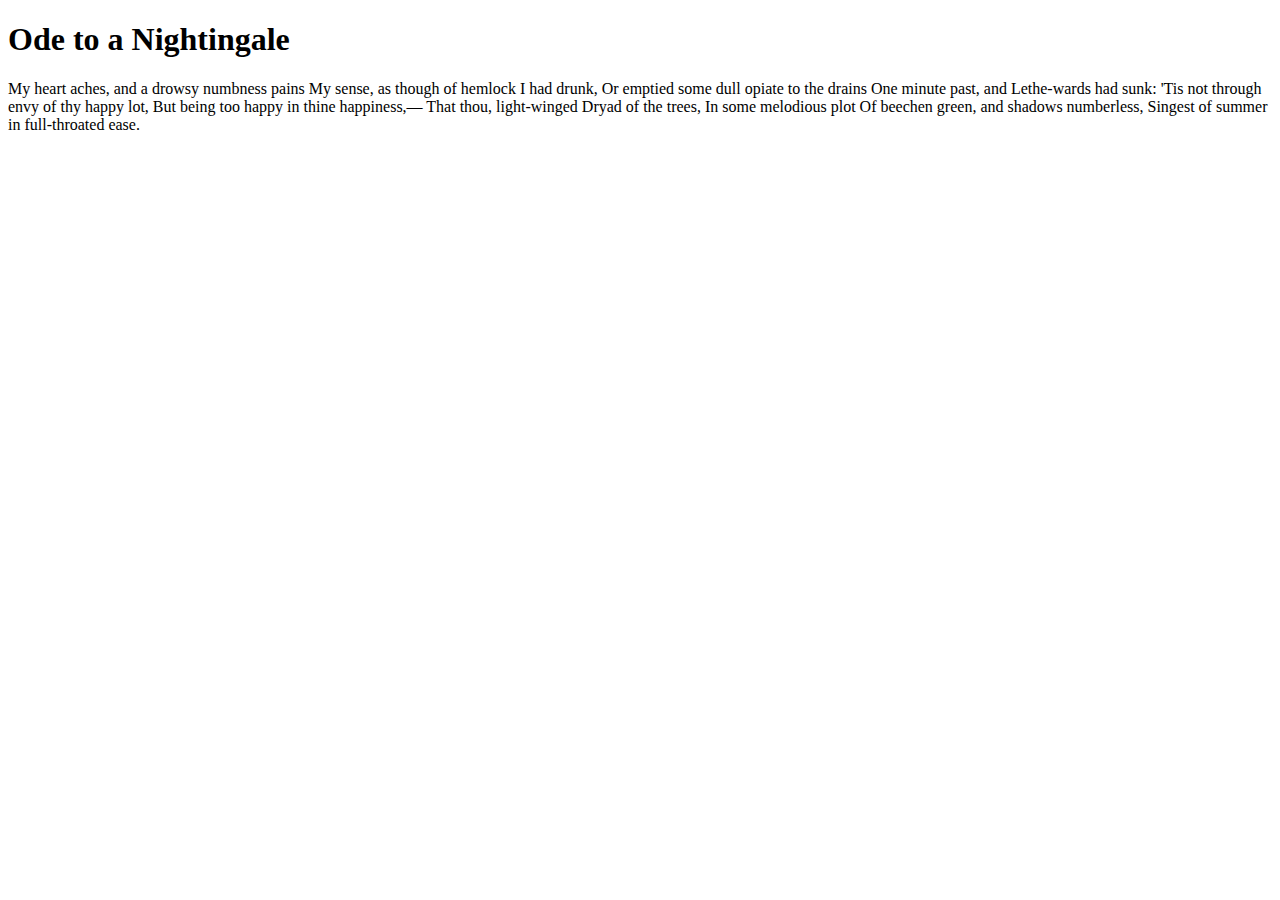
<file: 14) File reading/index.html>
<!DOCTYPE html>
<html>
<head>
<title>A Poem</title>
</head>
<body>
<h1>Ode to a Nightingale</h1>
<p>
My heart aches, and a drowsy numbness pains
My sense, as though of hemlock I had drunk,
Or emptied some dull opiate to the drains
One minute past, and Lethe-wards had sunk:
'Tis not through envy of thy happy lot,
But being too happy in thine happiness,—
That thou, light-winged Dryad of the trees,
In some melodious plot
Of beechen green, and shadows numberless,
Singest of summer in full-throated ease.
</p>
</body>
</html>
</file>
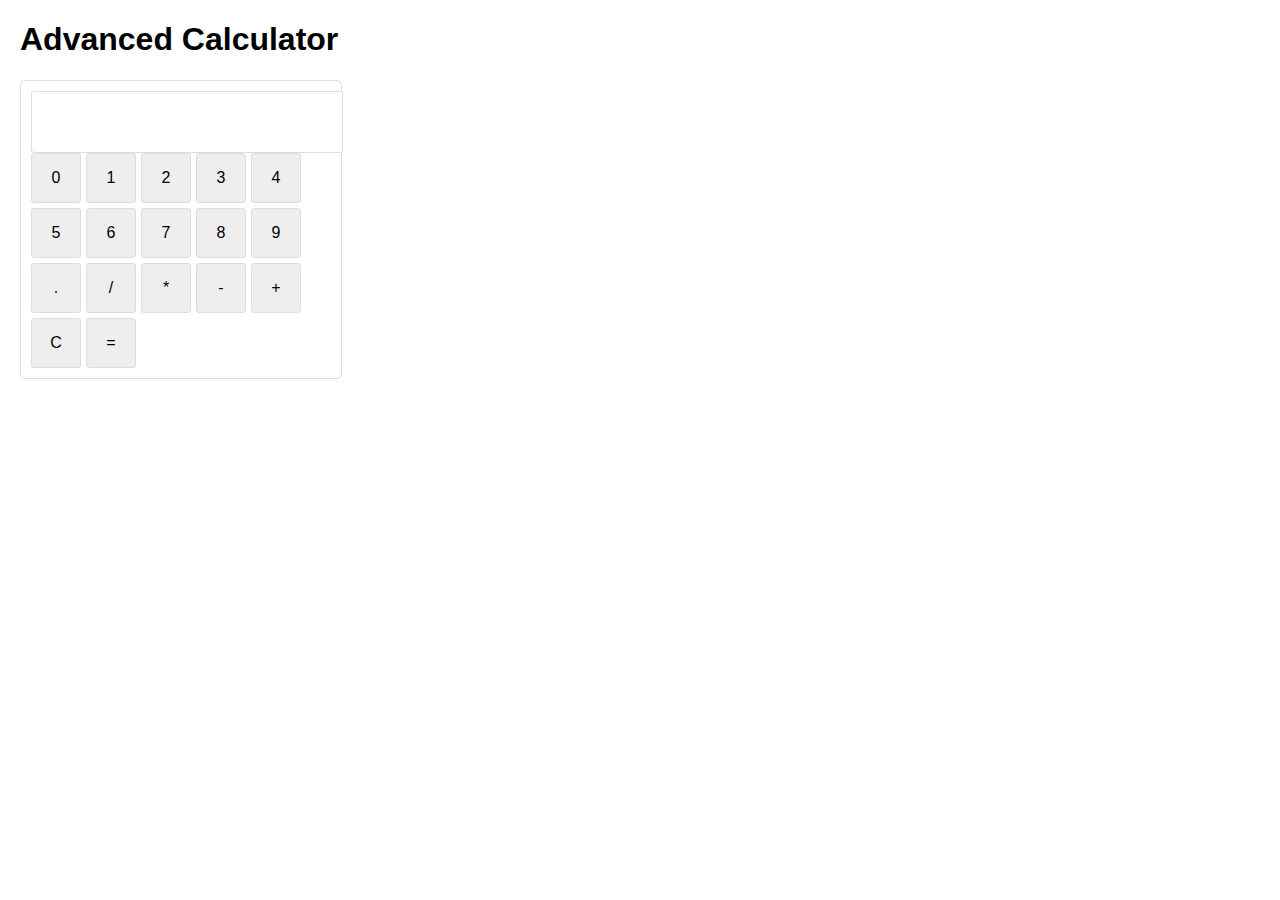
<file: 10) Arthimatic Calculator/main.htm>
<!DOCTYPE html>
<html lang="en">
<head>
    <meta charset="UTF-8">
    <meta name="viewport" content="width=device-width, initial-scale=1.0">
    <title>Advanced Calculator</title>
    <link rel="stylesheet" href="style.css">
</head>
<body>
    <h1>Advanced Calculator</h1>
    <div class="calculator">
        <input type="text" id="display" readonly>
        <div class="buttons">
            <button data-type="number">0</button>
            <button data-type="number">1</button>
            <button data-type="number">2</button>
            <button data-type="number">3</button>
            <button data-type="number">4</button>
            <button data-type="number">5</button>
            <button data-type="number">6</button>
            <button data-type="number">7</button>
            <button data-type="number">8</button>
            <button data-type="number">9</button>
            <button data-type="operator">.</button>
            <button data-type="operator">/</button>
            <button data-type="operator">*</button>
            <button data-type="operator">-</button>
            <button data-type="operator">+</button>
            <button data-type="operator">C</button>
            <button data-type="operator">=</button>
        </div>
    </div>
    <script src="script.js"></script>
</body>
</html>
</file>
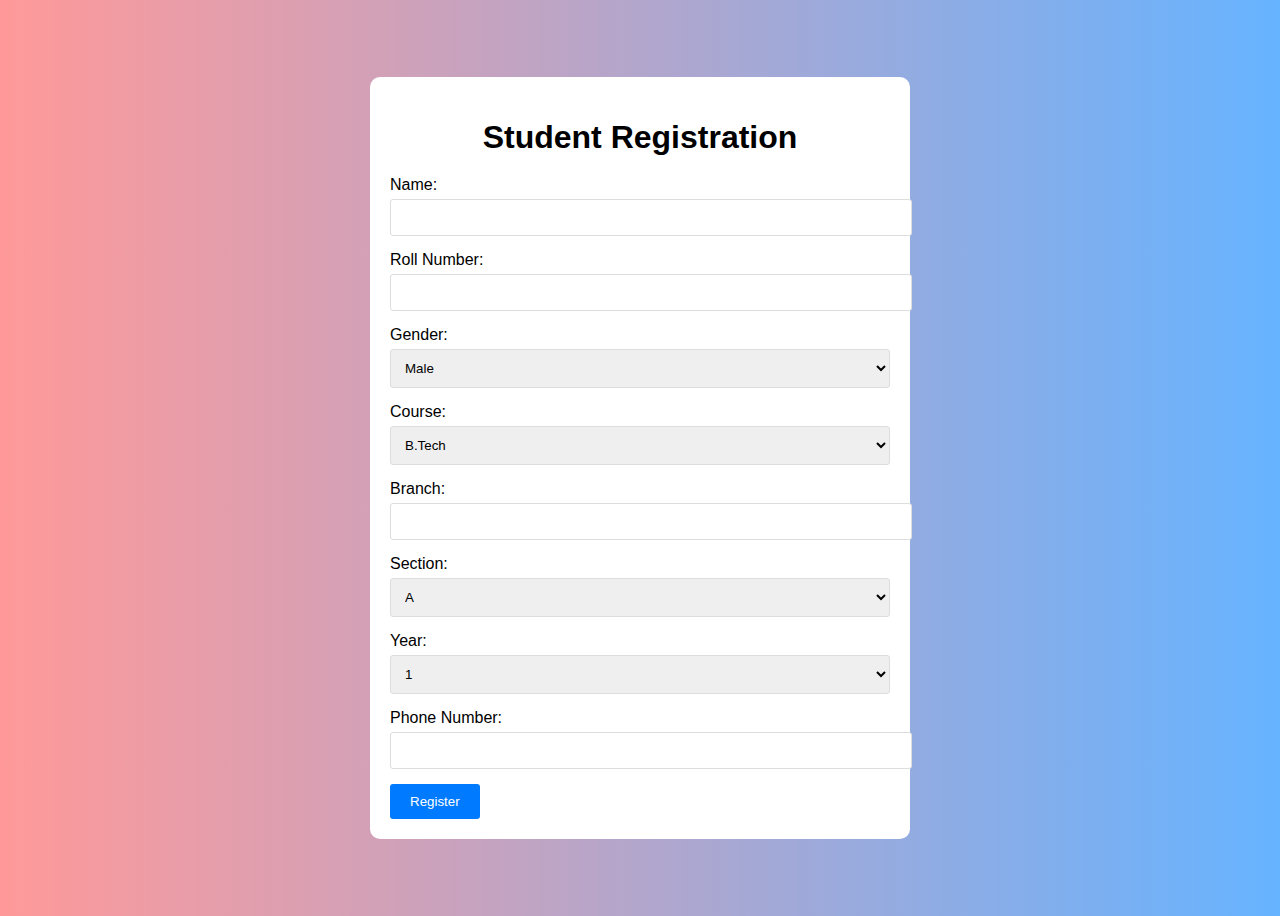
<file: 2) Academic Info/main.html>
<!DOCTYPE html>
<html lang="en">
<head>
    <meta charset="UTF-8">
    <meta name="viewport" content="width=device-width, initial-scale=1.0">
    <title>Student Registration</title>
    <link rel="stylesheet" href="register.css">
</head>
<body>
    <div class="register-container">
        <h1>Student Registration</h1>
        <form action="register.php" method="post">
            <label for="name">Name:</label>
            <input type="text" id="name" name="name" required>
<br>
            <label for="roll_number">Roll Number:</label>
            <input type="text" id="roll_number" name="roll_number" required>
<br>
            <label for="gender">Gender:</label>
            <select id="gender" name="gender" required>
                <option value="male">Male</option>
                <option value="female">Female</option>
                <option value="other">Other</option>
            </select>
<br>
            <label for="course">Course:</label>
            <select id="course" name="course" required>
                <option value="B.Tech">B.Tech</option>
                <option value="M.Tech">M.Tech</option>
                <option value="BBA">BBA</option>
                <option value="MBA">MBA</option>
            </select>
<br>
            <label for="branch">Branch:</label>
            <input type="text" id="branch" name="branch" required>
<br>
            <label for="section">Section:</label>
            <select id="section" name="section" required>
                <option value="A">A</option>
                <option value="B">B</option>
                <option value="C">C</option>
            </select>

            <label for="year">Year:</label>
            <select id="year" name="year" required>
                <option value="1">1</option>
                <option value="2">2</option>
                <option value="3">3</option>
                <option value="4">4</option>
            </select>

            <label for="phone_number">Phone Number:</label>
            <input type="tel" id="phone_number" name="phone_number" required>

            <button type="submit">Register</button>
        </form>
    </div>
</body>
</html>
</file>
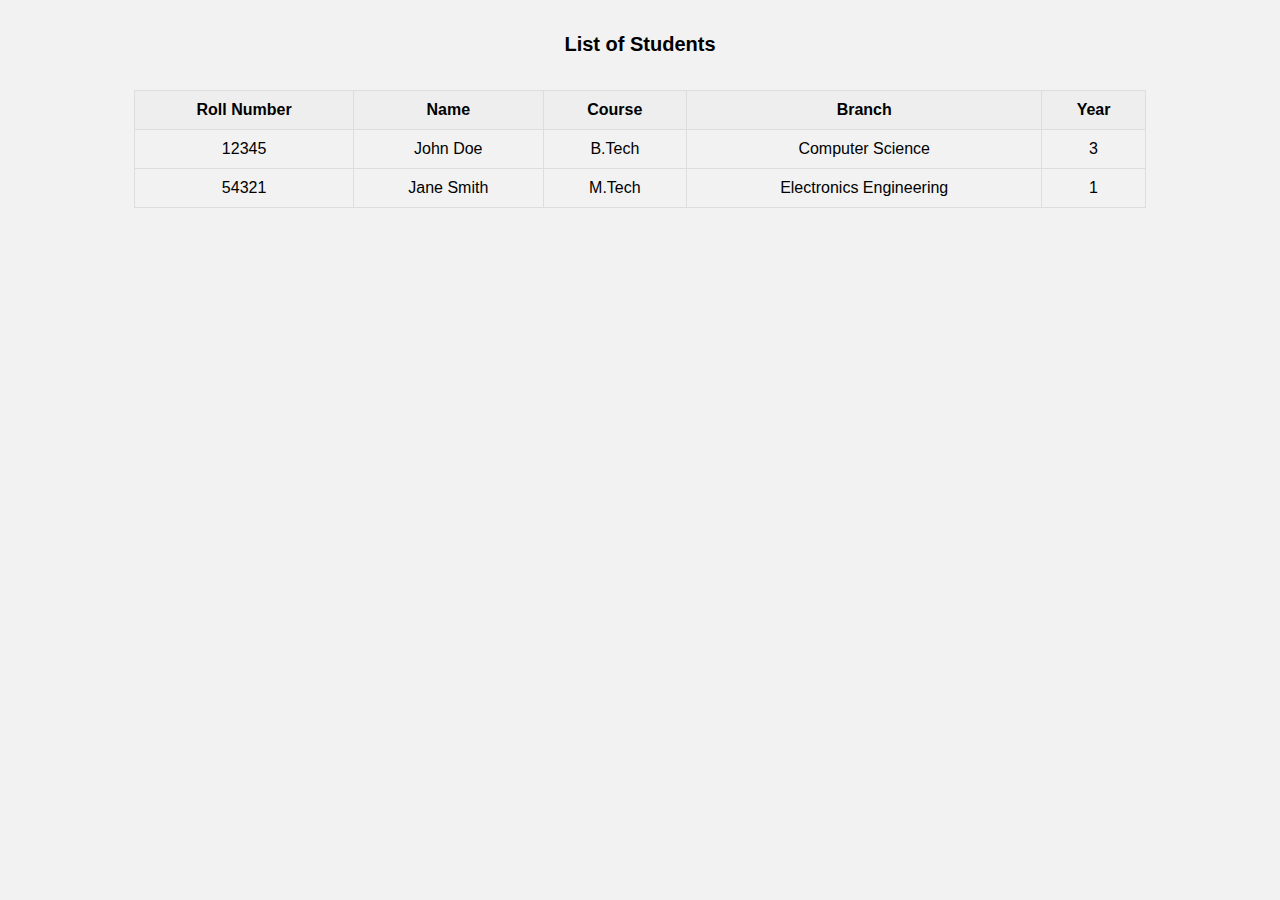
<file: 4) Student Details/Main.html>
<!DOCTYPE html>
<html lang="en">
<head>
    <title>Student List</title>
    <link rel="stylesheet" href="style.css">
</head>
<body>
    <h1>List of Students</h1>
    <table class="student-table">
        <thead>
            <tr>
                <th>Roll Number</th>
                <th>Name</th>
                <th>Course</th>
                <th>Branch</th>
                <th>Year</th>
            </tr>
        </thead>
        <tbody>
            <tr>
                <td>12345</td>
                <td>John Doe</td>
                <td>B.Tech</td>
                <td>Computer Science</td>
                <td>3</td>
            </tr>
            <tr>
                <td>54321</td>
                <td>Jane Smith</td>
                <td>M.Tech</td>
                <td>Electronics Engineering</td>
                <td>1</td>
            </tr>
            </tbody>
    </table>
</body>
</html>
</file>
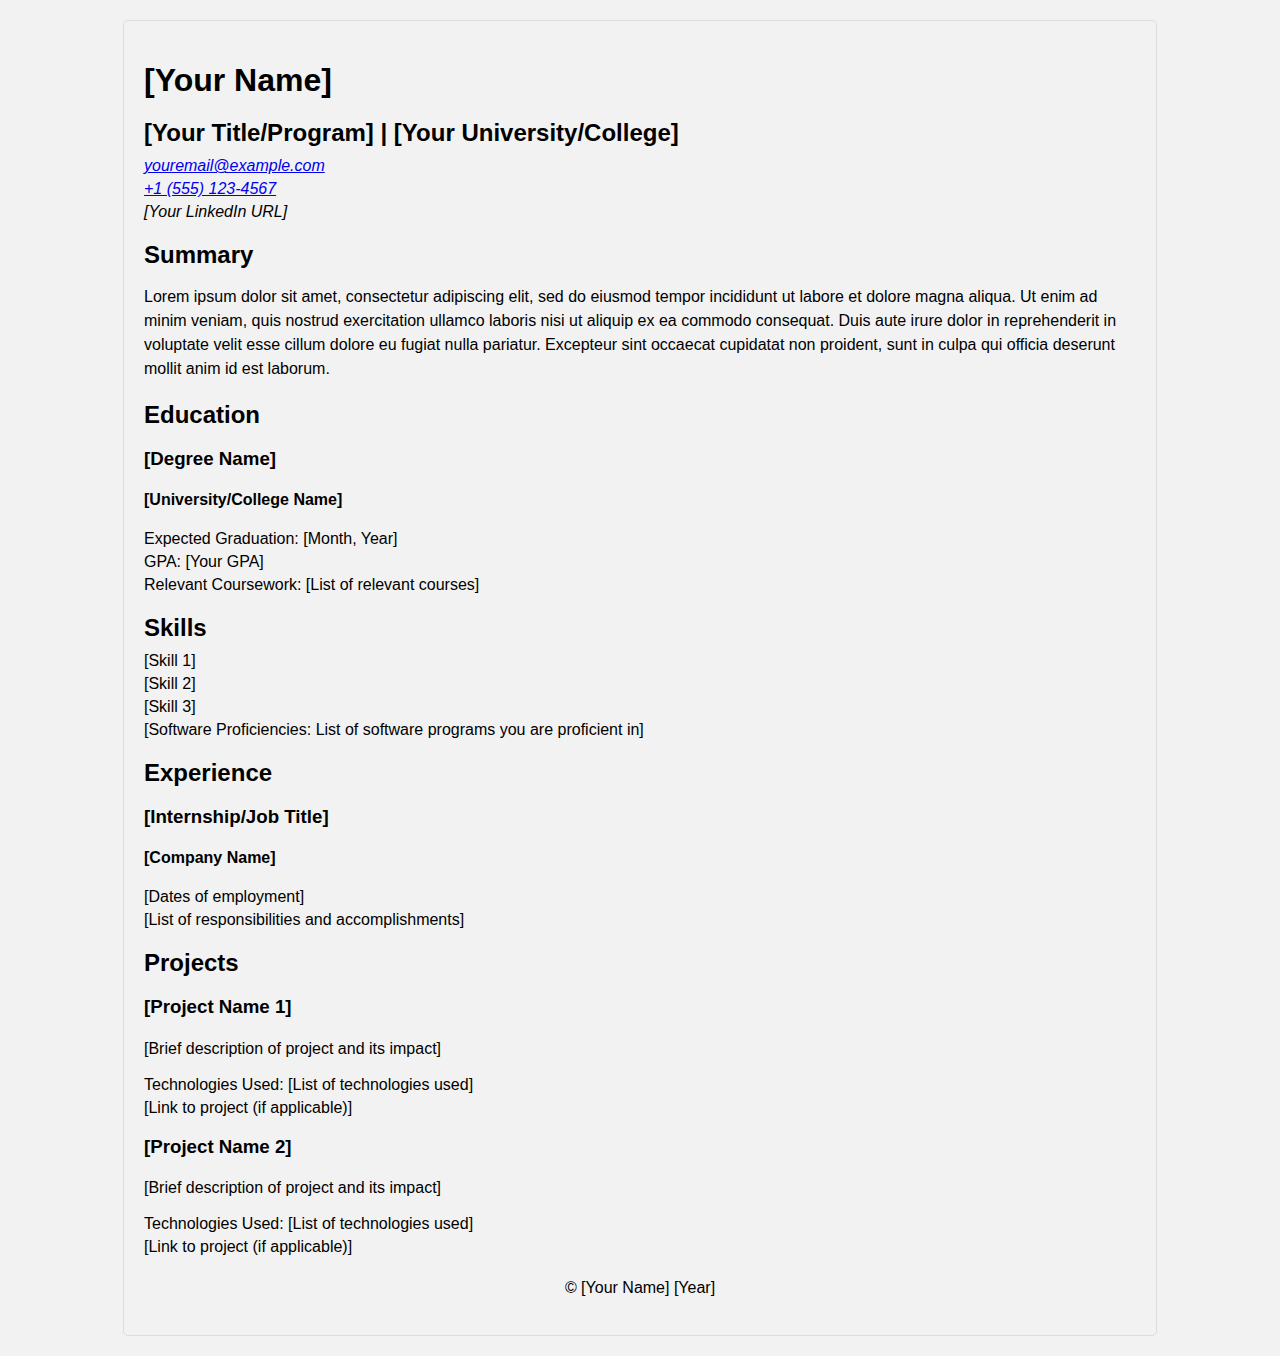
<file: 5) student Resume/Main.html>
<!DOCTYPE html>
<html lang="en">
<head>

  <title>[Your Name] - Resume</title>
  <link rel="stylesheet" href="style.css">
</head>
<body>
  <div class="resume-container">
    <header>
      <h1>[Your Name]</h1>
      <h2>[Your Title/Program] | [Your University/College]</h2>
      <ul class="contact-info">
        <li><a href="mailto:youremail@example.com">youremail@example.com</a></li>
        <li><a href="tel:+15551234567">+1 (555) 123-4567</a></li>
        <li>[Your LinkedIn URL]</li>
      </ul>
    </header>

    <section class="summary">
      <h2>Summary</h2>
      <p>Lorem ipsum dolor sit amet, consectetur adipiscing elit, sed do eiusmod tempor incididunt ut labore et dolore magna aliqua. Ut enim ad minim veniam, quis nostrud exercitation ullamco laboris nisi ut aliquip ex ea commodo consequat. Duis aute irure dolor in reprehenderit in voluptate velit esse cillum dolore eu fugiat nulla pariatur. Excepteur sint occaecat cupidatat non proident, sunt in culpa qui officia deserunt mollit anim id est laborum.</p>
    </section>

    <section class="education">
      <h2>Education</h2>
      <h3>[Degree Name]</h3>
      <h4>[University/College Name]</h4>
      <ul>
        <li>Expected Graduation: [Month, Year]</li>
        <li>GPA: [Your GPA]</li>
        <li>Relevant Coursework: [List of relevant courses]</li>
      </ul>
    </section>

    <section class="skills">
      <h2>Skills</h2>
      <ul>
        <li>[Skill 1]</li>
        <li>[Skill 2]</li>
        <li>[Skill 3]</li>
        <li>[Software Proficiencies: List of software programs you are proficient in]</li>
      </ul>
    </section>

    <section class="experience">
      <h2>Experience</h2>
      <h3>[Internship/Job Title]</h3>
      <h4>[Company Name]</h4>
      <ul>
        <li>[Dates of employment]</li>
        <li>[List of responsibilities and accomplishments]</li>
      </ul>
    </section>

    <section class="projects">
      <h2>Projects</h2>
      <h3>[Project Name 1]</h3>
      <p>[Brief description of project and its impact]</p>
      <ul>
        <li>Technologies Used: [List of technologies used]</li>
        <li>[Link to project (if applicable)]</li>
      </ul>
      <h3>[Project Name 2]</h3>
      <p>[Brief description of project and its impact]</p>
      <ul>
        <li>Technologies Used: [List of technologies used]</li>
        <li>[Link to project (if applicable)]</li>
      </ul>
    </section>

    <footer>
      <p>&copy; [Your Name] [Year]</p>
    </footer>
  </div>

</body>
</html>
</file>
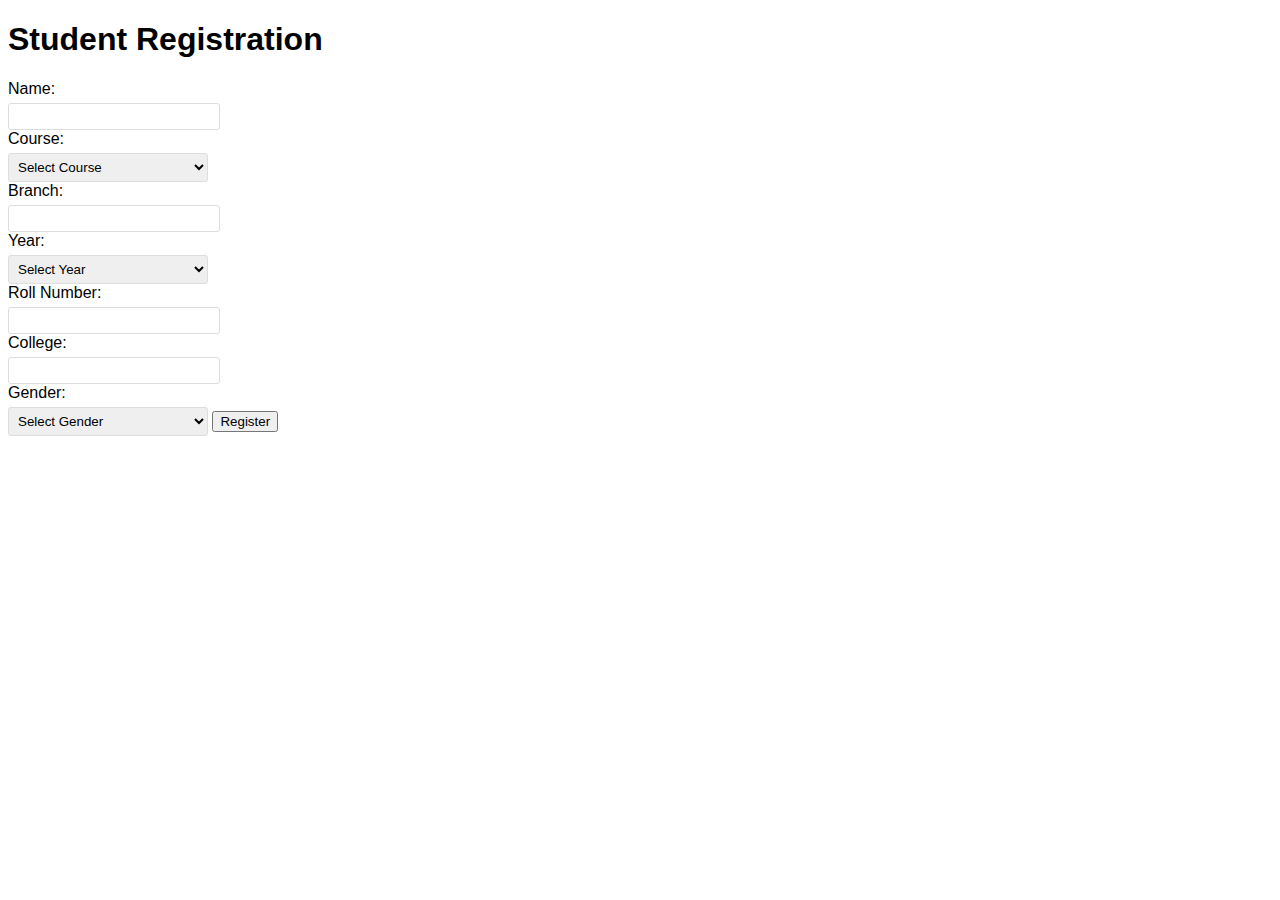
<file: 6) Validate Registration form/main.htm>
<!DOCTYPE html>
<html lang="en">
<head>
    <meta charset="UTF-8">
    <meta name="viewport" content="width=device-width, initial-scale=1.0">
    <title>Student Registration</title>
    <link rel="stylesheet" href="style.css">
</head>
<body>
    <h1>Student Registration</h1>
    <form id="register-form" onsubmit="return validateForm()">
        <label for="name">Name:</label>
        <input type="text" id="name" name="name" required>
        <span id="name-error" class="error-message"></span>

        <label for="course">Course:</label>
        <select id="course" name="course" required>
            <option value="">Select Course</option>
            <option value="B.Tech">B.Tech</option>
            <option value="M.Tech">M.Tech</option>
            <option value="BBA">BBA</option>
            <option value="MBA">MBA</option>
        </select>
        <span id="course-error" class="error-message"></span>

        <label for="branch">Branch:</label>
        <input type="text" id="branch" name="branch" required>
        <span id="branch-error" class="error-message"></span>

        <label for="year">Year:</label>
        <select id="year" name="year" required>
            <option value="">Select Year</option>
            <option value="1">1</option>
            <option value="2">2</option>
            <option value="3">3</option>
            <option value="4">4</option>
        </select>
        <span id="year-error" class="error-message"></span>

        <label for="roll_number">Roll Number:</label>
        <input type="text" id="roll_number" name="roll_number" required>
        <span id="roll_number-error" class="error-message"></span>

        <label for="college">College:</label>
        <input type="text" id="college" name="college" required>
        <span id="college-error" class="error-message"></span>

        <label for="gender">Gender:</label>
        <select id="gender" name="gender" required>
            <option value="">Select Gender</option>
            <option value="male">Male</option>
            <option value="female">Female</option>
            <option value="other">Other</option>
        </select>
        <span id="gender-error" class="error-message"></span>

        <button type="submit">Register</button>
    </form>

    <script src="script.js"></script>
</body>
</html>
</file>
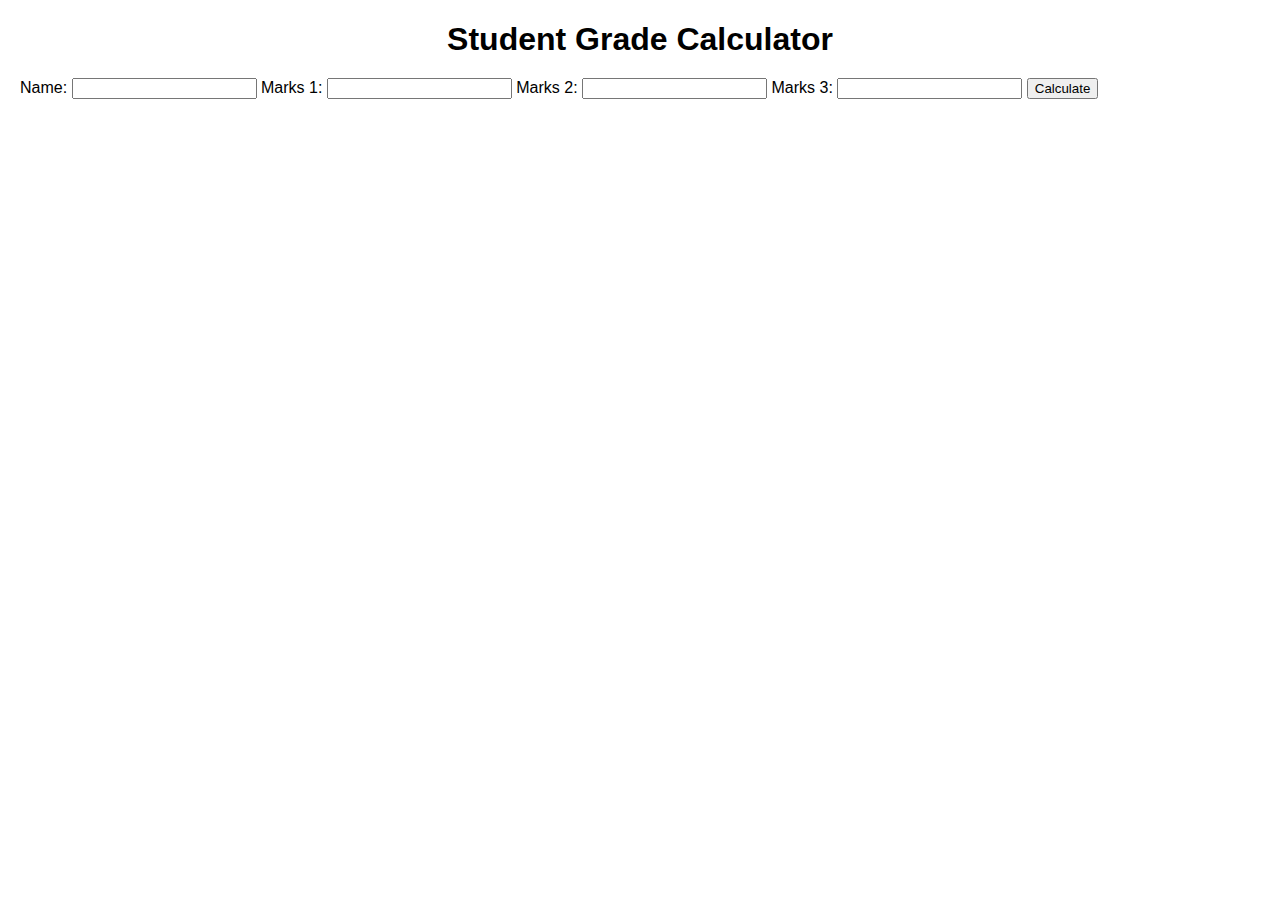
<file: 7) Calculate grade/main.htm>
<!DOCTYPE html>
<html lang="en">
<head>
    <meta charset="UTF-8">
    <meta name="viewport" content="width=device-width, initial-scale=1.0">
    <title>Student Grade Calculator</title>
    <link rel="stylesheet" href="style.css">
</head>
<body>
    <h1>Student Grade Calculator</h1>
    <form onsubmit="calculateGrade()">
        <label for="name">Name:</label>
        <input type="text" id="name" name="name" required>

        <label for="marks1">Marks 1:</label>
        <input type="number" id="marks1" name="marks1" required>

        <label for="marks2">Marks 2:</label>
        <input type="number" id="marks2" name="marks2" required>

        <label for="marks3">Marks 3:</label>
        <input type="number" id="marks3" name="marks3" required>

        <button type="submit">Calculate</button>
    </form>

    <div id="result" style="display: none;">
        <p>Percentage: <span id="percentage"></span>%</p>
        <p>Grade: <span id="grade"></span></p>
    </div>

    <script src="script.js"></script>
</body>
</html>
</file>
<file: 10) Arthimatic Calculator/style.css>
body {
  font-family: Arial, sans-serif;
  margin: 20px;
}

.calculator {
  width: 300px;
  border: 1px solid #ddd;
  border-radius: 5px;
  padding: 10px;
  text-align: right;
}

#display {
  width: 100%;
  height: 50px;
  font-size: 18px;
  padding: 5px;
  border: 1px solid #ddd;
  border-radius: 3px;
}

.buttons {
  display: flex;
  flex-wrap: wrap;
  gap: 5px;
}

button {
  width: 50px;
  height: 50px;
  font-size: 16px;
  border: 1px solid #ddd;
  border-radius: 3px;
  cursor: pointer;
  background-color: #eee;
}

button:hover {
  background-color: #ddd;
}
</file>
<file: 2) Academic Info/register.css>
body {
    font-family: Arial, sans-serif;
    background: linear-gradient(to right, #ff9999, #66b3ff);
    min-height: 100vh;
    display: flex;
    justify-content: center;
    align-items: center;
}

.register-container {
    background-color: white;
    padding: 20px;
    border-radius: 10px;
    width: 500px;
}

.register-container h1 {
    text-align: center;
    margin-bottom: 20px;
}

.register-container label {
    display: block;
    margin-bottom: 5px;
}

.register-container input,
.register-container select {
    width: 100%;
    padding: 10px;
    border: 1px solid #ddd;
    border-radius: 3px;
    margin-bottom: 15px;
}

.register-container button {
    background-color: #007bff;
    color: #fff;
    padding: 10px 20px;
    border: none;
    border-radius: 3px;
    cursor: pointer;
}

.register-container button:hover {
    background-color: #0067cc;
}
</file>
<file: 4) Student Details/style.css>
body {
    background-color: #f2f2f2;
    font-family: Arial, sans-serif;
}

h1 {
    text-align: center;
    padding: 20px 0;
    font-size: 20px;
}

.student-table {
    border: 1px solid #ddd;
    border-collapse: collapse;
    margin: 0 auto;
    width: 80%;
    text-align: center;
}

.student-table th, td {
    padding: 10px;
    border: 1px solid #ddd;
}

.student-table th {
    background-color: #eee;
    font-weight: bold;
}
</file>
<file: 5) student Resume/style.css>
body {
    font-family: Arial, sans-serif;
    margin: 20px;
    background-color: #f2f2f2;
}

.resume-container {
    width: 80%;
    padding: 20px;
    border: 1px solid #ddd;
    border-radius: 5px;
    margin: 0 auto;
}

h1, h2 {
    font-weight: bold;
    margin-bottom: 10px;
}

p {
    line-height: 1.5;
    margin-bottom: 15px;
}

ul {
    list-style: none;
    padding: 0;
    margin: 0;
}

ul li {
    margin-bottom: 5px;
}

.contact-info {
    font-style: italic;
}

hr {
    border: 1px solid #ddd;
    margin-bottom: 20px;
}

footer {
    text-align: center;
    margin-top: 20px;
}
</file>
<file: 6) Validate Registration form/style.css>
body {
    font-family: Arial, sans-serif;
}

label {
    display: block;
    margin-bottom: 5px;
}

input, select {
    width: 200px;
    padding: 5px;
    border: 1px solid #ddd;
    border-radius: 3px;
}

span.error {
    color: red;
    font-size: 12px;
    display: none;
}
</file>
<file: 7) Calculate grade/style.css>
body {
  font-family: Arial, sans-serif;
  margin: 20px;
}

h1 {
  text-align: center;
  margin-bottom: 20px;
}

#result {
  margin-top: 20px;
  padding: 10px;
  border: 1px solid #ddd;
  border-radius: 5px;
}

.excellent {
  background-color: #90EE90;
}

.good {
  background-color: #FFC100;
}

.average {
  background-color: #FFCC99;
}

.poor {
  background-color: #FF6347;
}
</file>
